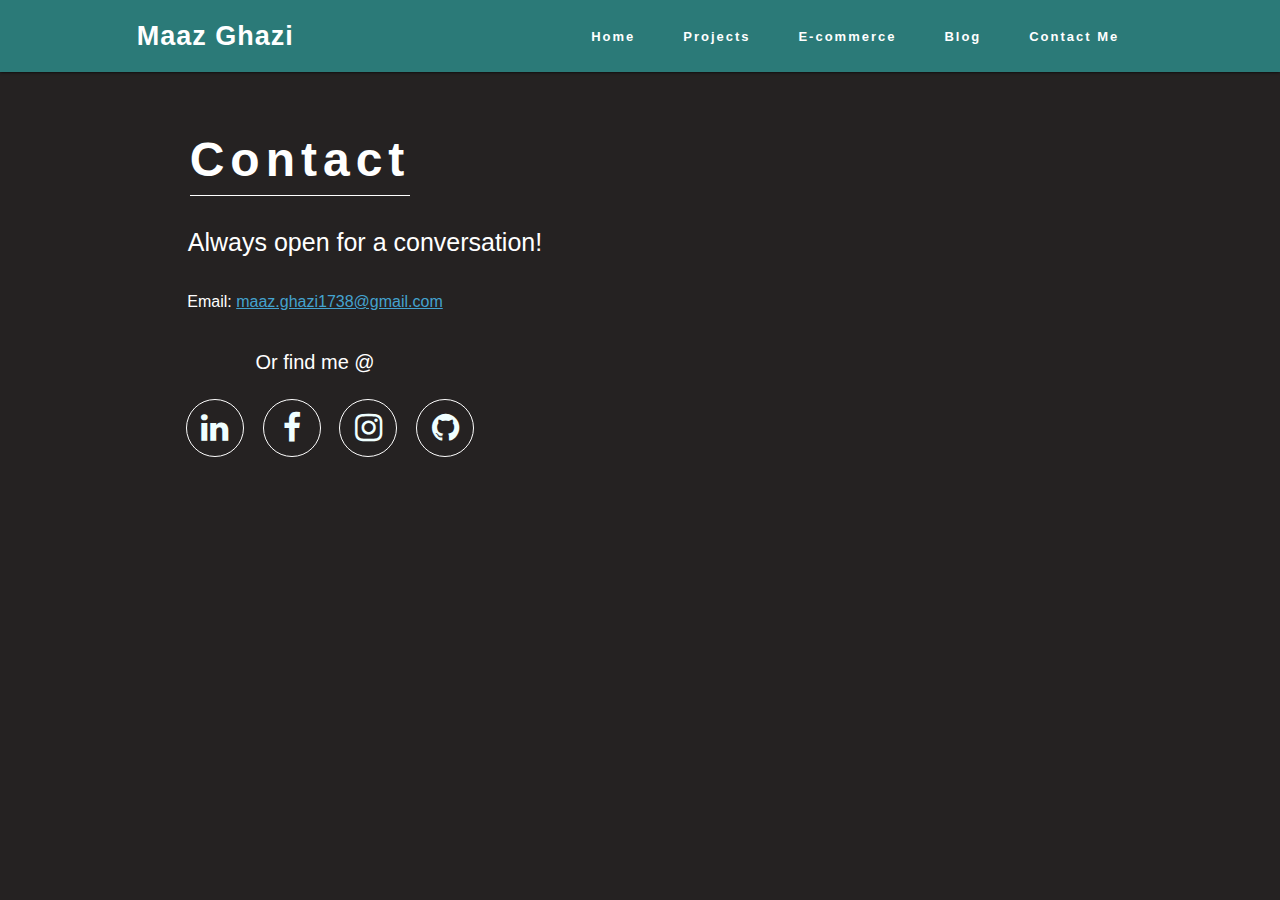
<file: Portfolio1/portfolio/contact.html>
<!DOCTYPE html>
<html lang="en">
<head>
    <meta charset="utf-8">
        <meta http-equiv="X-UA-Compatible" content="IE=edge">
        <meta name="viewport" content="width=device-width, initial-scale=1.0">
        <title>Contact</title>
        <link rel="stylesheet" href="./css/contact.css">
        <link rel="stylesheet" href="https://cdnjs.cloudflare.com/ajax/libs/font-awesome/4.7.0/css/font-awesome.min.css">

        <script src="./js/app.js" defer></script>
</head>
<body>
    <header>
        <nav>
            <div class="maaz">
                <h2>Maaz Ghazi</h2>
            </div>
            <ul class="nav_links">
                <li>
                    <a href="index.html">Home</a>
                </li>
                <li>
                    <a href="projects.html">Projects</a>
                </li>
                <li>
                    <a href="ecommerce.html">E-commerce</a>
                </li>
                <li>
                    <a href="blog.html">Blog</a>
                </li>
                <li>
                    <a href="contact.html">Contact Me</a>
                </li>
            </ul>
            <div class="burger">
                <div class="line1"></div>
                <div class="line1"></div>
                <div class="line1"></div>
            </div>
        </nav>
    </header>
      <div class="title">
        <h2>Contact</h2>
      </div>
    <p class="Intro">Always open for a conversation!</p> <br> <br>
    <p class="email">Email: 
        <a href="mailto:maaz.ghazi1738@gmail.com">maaz.ghazi1738@gmail.com</a>
    </p>   
    <h1 class="findme">Or find me @</h1>
    
      <div class="icons">
        <a href="" class = "fa fa-linkedin"></a>
        <a href="" class = "fa fa-facebook"></a>
        <a href="" class = "fa fa-instagram"></a>
        <a href="https://github.com/davidgrcias" class = "fa fa-github"></a>
      </div>
    
  </body>
</html>
</file>
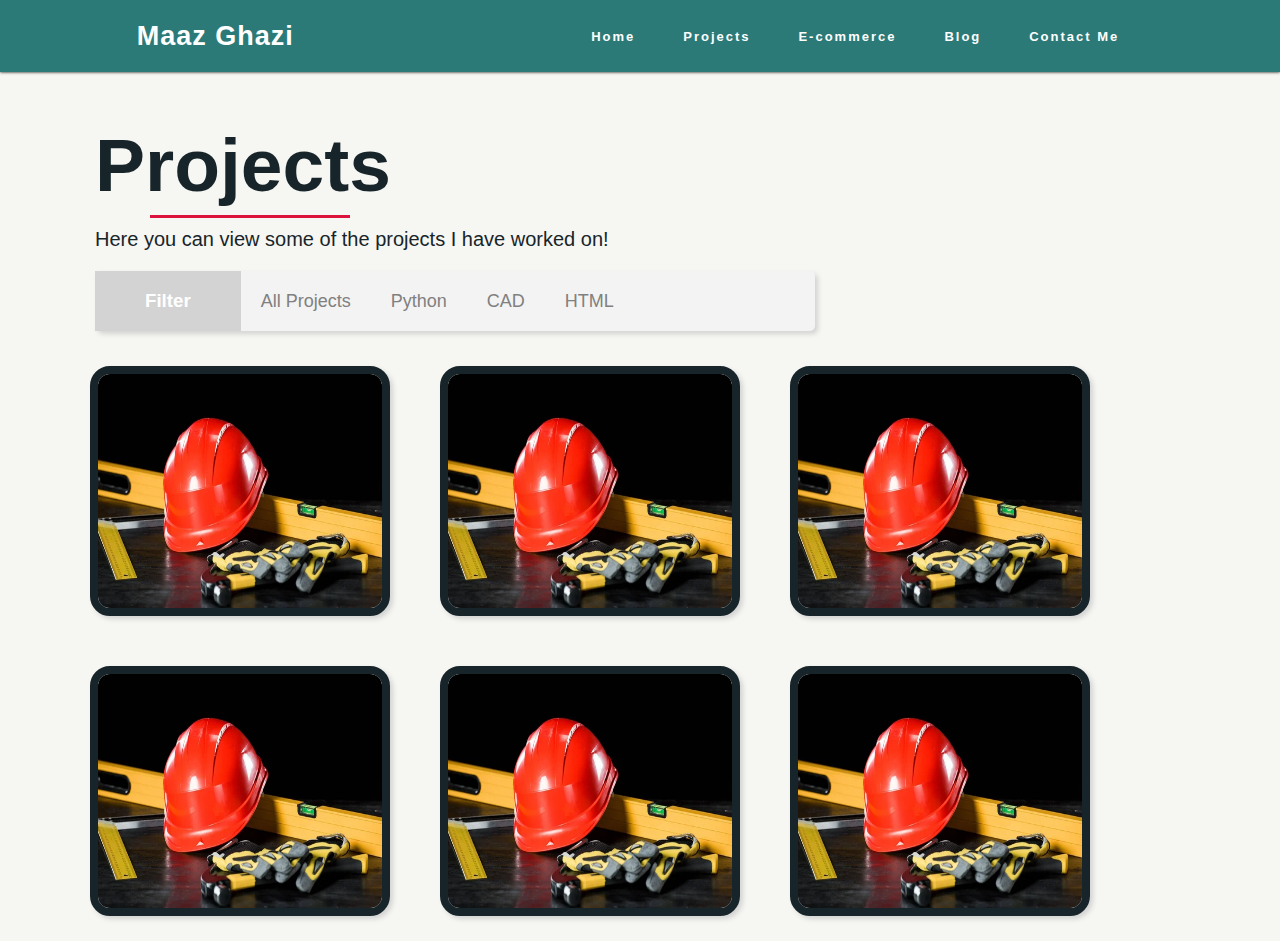
<file: Portfolio1/portfolio/projects.html>
<!DOCTYPE html>
<html lang="en">
<head>
    <meta charset="utf-8">
        <meta http-equiv="X-UA-Compatible" content="IE=edge">
        <meta name="viewport" content="width=device-width, initial-scale=1.0">
        <title>Project Page</title>
        <link rel="stylesheet" href="./css/projects.css">
        <script src="./js/app.js" defer></script>
</head>
<body>
    <header>
        <nav>
            <div class="maaz">
                <h2>Maaz Ghazi</h2>
            </div>
            <ul class="nav_links">
                <li>
                    <a href="index.html">Home</a>
                </li>
                <li>
                    <a href="projects.html">Projects</a>
                </li>
                <li>
                    <a href="ecommerce.html">E-commerce</a>
                </li>
                <li>
                    <a href="blog.html">Blog</a>
                </li>
                <li>
                    <a href="contact.html">Contact Me</a>
                </li>
            </ul>
            <div class="burger">
                <div class="line1"></div>
                <div class="line1"></div>
                <div class="line1"></div>
            </div>
        </nav>
    </header>
    <!--Project Gallery-->

    <input type="radio" name="Photos" id="check1" checked>
    <input type="radio" name="Photos" id="check2">
    <input type="radio" name="Photos" id="check3">
    <input type="radio" name="Photos" id="check4">

    <div class="container">
        <h1>Projects</h1>
        <p>Here you can view some of the projects I have worked on!</p>
        <div class="top-content">
            <h3>Filter</h3>
            <label for="check1">All Projects</label>
            <label for="check2">Python</label>
            <label for="check3">CAD</label>
            <label for="check4">HTML</label>
        </div>
<!--Trail-->
        <div class="photo-gallery">
            <div class="pic place">
                <img src="img/projectidea.jpg">
            </div>
            <div class="pic family">
                <img src="img/projectidea.jpg">
            </div>
            <div class="pic child">
                <img src="img/projectidea.jpg">
            </div>
            <div class="pic place">
                <img src="img/projectidea.jpg">
            </div>
            <div class="pic family">
                <img src="img/projectidea.jpg">
            </div>
            <div class="pic child">
                <img src="img/projectidea.jpg">
            </div>
        </div> 



    </div>


</body>
</html>
</file>
<file: Portfolio1/portfolio/css/contact.css>
@import url('https://fonts.googleapis.com/css2?family=Quicksand:wght@300;400;500;600;700&family=Roboto:wght@300;400;500;700;900&display=swap');
*{
    margin: 0px;
    padding: 0px;
    box-sizing: border-box;
    font-family: 'Source Sans Pro', sans-serif;
}

/* Navagation Bar    http://127.0.0.1:5500/portfolio/index.html  */
nav{
    display: flex;
    justify-content: space-around;
    align-items: center; 
    min-height: 8vh;
    box-shadow: 0 0 3px black;
    background-color: #2b7a78;
    font-family: 'Times New Roman', Times, serif;
    
}

.maaz{
    color: white;
    letter-spacing: 1px;
    font-size: large;
}

.nav_links{
    display: flex;
    justify-content: space-around;
    width: 45%;
}
.nav_links li{
    list-style: none;
}

.nav_links a{
    color:white;
    text-decoration: none;
    letter-spacing: 2px;
    font-size: small;
    font-weight: 600;
    cursor: pointer;
    transition: all .1s ;
}

.nav_links a:hover {
color: #17252a;
}

.burger{
    display: none;
    cursor: pointer;
}

.burger div{
    width: 25px;
    height: 3px;
    background-color:white;
    margin: 3px;
}


/*For Ipadish Screen Adjustment*/ 
@media screen and (max-width: 1024px){
    .nav_links{
        width: 50%;
}
}


/*For phone Screen Adjustment*/ 
@media screen and (max-width: 768px){
    header{
        overflow: hidden;
    }
    .nav_links{
        /* added by janik 6:02 8/16/2022 */
		/* display: none !important;  */
        position: absolute;
         right: 0px;
         height: 92vh;
         top: 8vh;
         background-color: #2b7a78;
         display: flex;
         flex-direction: column;
         align-items: center;
         width: 30%;
         transform: translate(100%);
         transition: transform 0.5s ease-in;
         z-index: 2;
}
    .nav_links li{
        opacity: 0;
    }

    .burger{
        display: block;
    }
    
}

.nav-active{
    transform: translate(0%);
}

@keyframes navLinkFade{
    from{
        opacity: 0;
        transform: translate(50px);
    }
    to{
        opacity: 1;
        transform: translate(0px);
    }
}


/*Page It Self */

.title{
    text-align: center;
    font-size: xx-large;
    color: rgb(255, 255, 255);
    font-family: sans-serif;
    margin-top: 60px;
    max-width: 600px;
}
body{
    background-color:rgb(37, 34, 34);
  }
  
.title h2{
    letter-spacing: 6px;
    border-bottom: 1px solid rgb(255, 255, 255);
    display: inline-block;
    padding-bottom: 8px;
    margin-bottom: 32px;
  }

.Intro{
    color: white;
    font-size:25px;
    text-align: center;
    margin-left: 65px;
    max-width: 600px;
}
.email{
    color: white;
    font-size: medium;
    text-align: center;
    max-width: 600px;
    margin-left: 15px;
    text-decoration: none;
}
.email a{
    color: rgb(68, 163, 207);
}
  
.icons{
    font-size: xx-large;
    text-align: center;
    margin-left: 35px;
    margin-top: 25px;
    max-width: 600px;
}   

.icons a{
    border: 1px solid rgb(255, 255, 255);
    border-radius: 50%;
    line-height: 56px;
    text-align: center;
    font-weight: 10px;
    width: 58px;
    margin-right: 10px;
    color: azure;
    text-decoration: none;
    transition: all .5s ;
}

.icons a:hover {
    color: rgb(68, 163, 207);
}


.half .item input:focus, form .full textarea:focus, form .action input[type="reset"]:hover, form .icons a:hover{
    background: rgba(255,255,255,0.075);
  }
  

.findme{
    margin-top: 40px;
    margin-left: 15px;
    text-align: center;
    max-width: 600px;
    color: white;
    font-family: sans-serif;
    font-size: 20px;
    font-weight: lighter;
}
</file>
<file: Portfolio1/portfolio/css/projects.css>
/*Project Page*/

@import url('https://fonts.googleapis.com/css2?family=Quicksand:wght@300;400;500;600;700&family=Roboto:wght@300;400;500;700;900&display=swap');
*{
    margin: 0px;
    padding: 0px;
    box-sizing: border-box;
    font-family: 'Source Sans Pro', sans-serif;
}

/* Navagation Bar    http://127.0.0.1:5500/portfolio/index.html  */
nav{
    display: flex;
    justify-content: space-around;
    align-items: center; 
    min-height: 8vh;
    box-shadow: 0 0 3px black;
    background-color: #2b7a78;
    font-family: 'Times New Roman', Times, serif;
    
}

.maaz{
    color: white;
    letter-spacing: 1px;
    font-size: large;
}

.nav_links{
    display: flex;
    justify-content: space-around;
    width: 45%;
}
.nav_links li{
    list-style: none;
}

.nav_links a{
    color:white;
    text-decoration: none;
    letter-spacing: 2px;
    font-size: small;
    font-weight: 600;
    cursor: pointer;
    transition: all .1s ;
}

.nav_links a:hover {
color: #17252a;
}

.burger{
    display: none;
    cursor: pointer;
}

.burger div{
    width: 25px;
    height: 3px;
    background-color:white;
    margin: 3px;
}


/*For Ipadish Screen Adjustment*/ 
@media screen and (max-width: 1024px){
    .nav_links{
        width: 50%;
}
}


/*For phone Screen Adjustment*/ 
@media screen and (max-width: 768px){
    header{
        overflow: hidden;
    }
    .nav_links{
        /* added by janik 6:02 8/16/2022 */
		/* display: none !important;  */
        position: absolute;
         right: 0px;
         height: 92vh;
         top: 8vh;
         background-color: #2b7a78;
         display: flex;
         flex-direction: column;
         align-items: center;
         width: 30%;
         transform: translate(100%);
         transition: transform 0.5s ease-in;
         z-index: 2;
}
    .nav_links li{
        opacity: 0;
    }

    .burger{
        display: block;
    }
    
}

.nav-active{
    transform: translate(0%);
}

@keyframes navLinkFade{
    from{
        opacity: 0;
        transform: translate(50px);
    }
    to{
        opacity: 1;
        transform: translate(0px);
    }
}

/*Page Itself*/
body{
    background-color: #f6f6f2
}

input{
    display: none;
}

.container{
    width: 800px; 
    text-align: left;
    margin-left: 65px;
}

h1 {
    font-size:75px;
    font-weight: 600;
    position: relative;
    margin-top: 50px;
    margin-left: 30px;
    align-items: left;
    color: #17252a;
}
p{
    font-weight: normal;
    position: relative;
    margin: 20px;
    font-size: 20px;
    margin-left: 30px;
    align-items: left;
    color: #17252a;

}
/* Red line Animation*/
h1::before{
    content: '';
    position: absolute;
    width: 200px;
    height: 3px;
    background-color: crimson;
    bottom: -10px;
    left: 155px;
    transform: translate(-50%);
    animation: animate 3s linear infinite;
}
@keyframes animate{
    0%{
        width: 100px;
    }
    50%{
        width: 200px;
    }
    100%{
        width: 100px;
    }
}
.top-content{
    background-color: rgb(243,243,243);
    width: 90%;
    margin: 10px;
    margin-left: 30px;
    height: 60px;
    display: flex;
    align-items: center;
    border-radius: 5px;
    box-shadow: 3px 3px 5px lightgray;
}
h3{
    height: 100%;
    background-color: lightgray;
    line-height: 60px;
    padding: 0 50px;
    color: white;
}
label{
    display: inline-block;
    height: 100%;
    margin: 0 20px;
    line-height: 60px;
    font-size: 18px;
    color: gray;
    cursor: pointer;
    transition: color .5s;
}

label:hover{
    color: #17252a;
}

.photo-gallery{
    display: flex;
    flex-wrap: wrap;
    position: absolute;
    flex-direction: row;
    max-width: 1440px;
}
.pic{
    position: relative;
    width: 300px;
    height: 250px;
    border-radius: 20px;
    box-shadow: 3px 3px 5px lightgray;
    cursor: pointer;
    border: 8px solid #17252a;
    margin: 25px;
    overflow: hidden;
}
.pic img{
    width: 100%;
    height: 100%;
    border-radius: 10px;
    transition: .5s;
}
.pic::before{
    content: 'Loading';
    position: absolute;
    top: 50%;
    left: 65%;
    transform: translate(-50%, -50%);
    color: white;
    font-size: 22px;
    font-weight: bold;
    width: 100%;
    margin-top: -100px;
    opacity: 0;
    transition: .3s;
    transition-delay: .2s;
}

.pic:after{
    content: "";
    position: absolute;
    width:100%;
    bottom: 0;
    left: 0;
    border-radius: 0px;
    height: 0;
    background-color: rgb(0,0,0,.4);
    transition: .3s;
}

.pic:hover::after{
    height: 100%;
}
.pic:hover::before{
    margin-top: 0;
    opacity: 1;
}

/*This area for the filter button*/

/*15:28 for knoledge on how to chage the filter button*/
#check1:checked ~ .container .photo-gallery .pic{
    opacity: 1;
    transform: scale(1);
    position: relative;
}

#check2:checked ~ .container .photo-gallery .family{
    opacity: 1;
    transform: scale(1);
    position: relative;
}
#check2:checked ~ .container .photo-gallery .child,
#check2:checked ~ .container .photo-gallery .place{
    opacity: 0;
    transform: scale(0);
    position: absolute;
}
</file>
